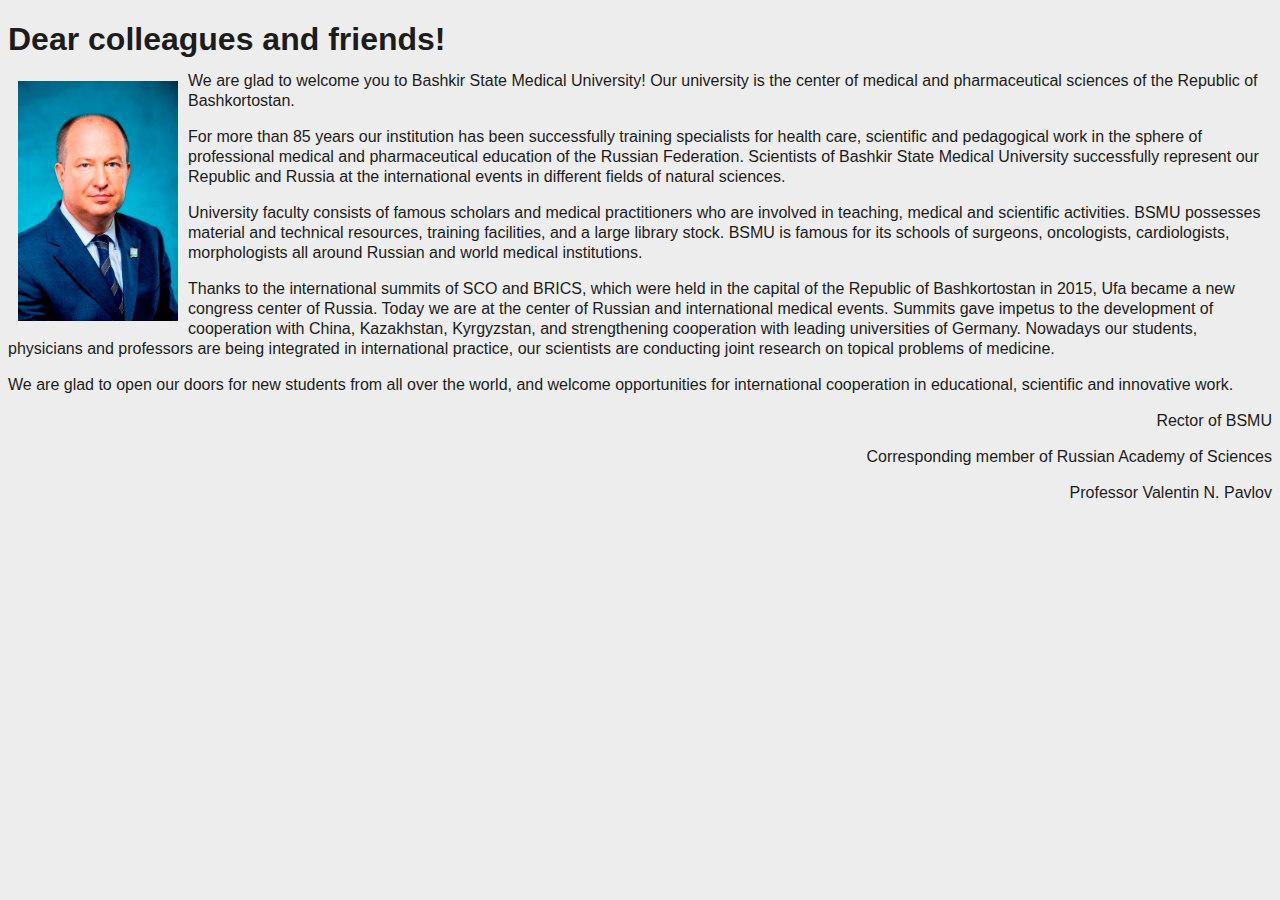
<file: royel/a.html>
<!DOCTYPE html>
<html>
<head>
<meta name="viewport" content="width=device-width, initial-scale=1">
<style>
body {font-family: Arial, Helvetica, sans-serif;}
element.style {
}
.col-mb-12 {
    width: 100%;
}
@media (max-width: 768px)
.col {
    padding-left: 5px;
    padding-right: 5px;
}
.col {
    position: relative;
    min-height: 1px;
    float: left;
    -webkit-box-sizing: border-box;
    -moz-box-sizing: border-box;
    box-sizing: border-box;
}
div {
    display: block;
}
style attribute {
    text-align: justify;
}
.container-white {
    background: #0C426F;
    color: #fff;
    padding: 30px 0;
}

element.style {
}
.col-mb-12 {
    width: 100%;
}
@media (max-width: 768px)
.col {
    padding-left: 5px;
    padding-right: 5px;
}
.col {
    position: relative;
    min-height: 1px;
    float: left;
    -webkit-box-sizing: border-box;
    -moz-box-sizing: border-box;
    box-sizing: border-box;
}
user agent stylesheet
div {
    display: block;
}
style attribute {
    text-align: justify;
}
.container-white {
    background: #0C426F;
    color: #fff;
    padding: 30px 0;
}
body {
    font-size: 16px;
    line-height: 20px;
    font-family: "PT Sans", PTsans, Arial, sans-serif;
    color: #1c1c1c;
    background: #ededed;
}
html, button, input, select, textarea {
    color: #1c1c1c;
}
html {
    font-family: sans-serif;
    -ms-text-size-adjust: 100%;
    -webkit-text-size-adjust: 100%;
}




</style>
</head>
<body>





<div class="col col-mb-12">
			<h1>Dear colleagues and friends! </h1>
 <img width="160" alt="boss.jpg" src="boss.jpg" height="240" border="0" style="float: left; padding: 10px;" title="pavlov6.jpg">
			<p>
				 We are glad to welcome you to Bashkir State Medical University! Our university is the center of medical and pharmaceutical sciences of the Republic of Bashkortostan.
			</p>
			<p>
				 For more than 85 years our institution has been successfully training specialists for health care, scientific and pedagogical work in the sphere of professional medical and pharmaceutical education of the Russian Federation. Scientists of Bashkir State Medical University successfully represent our Republic and Russia at the international events in different fields of natural sciences.
			</p>
			<p>
				 University faculty consists of famous scholars and medical practitioners who are involved in teaching, medical and scientific activities. BSMU possesses material and technical resources, training facilities, and a large library stock. BSMU is famous for its schools of surgeons, oncologists, cardiologists, morphologists all around Russian and world medical institutions.
			</p>
			<p>
				 Thanks to the international summits of SCO and BRICS, which were held in the capital of the Republic of Bashkortostan in 2015, Ufa became a new congress center of Russia. Today we are at the center of Russian and international medical events. Summits gave impetus to the development of cooperation with China, Kazakhstan, Kyrgyzstan, and strengthening cooperation with leading universities of Germany. Nowadays our students, physicians and professors are being integrated in international practice, our scientists are conducting joint research on topical problems of medicine.
			</p>
			<p>
			</p>
			<p>
				 We are glad to open our doors for new students from all over the world, and welcome opportunities for international cooperation in educational, scientific and innovative work.&nbsp;
			</p>
			<p align="right">
				 Rector of BSMU
			</p>
			<p align="right">
				 Corresponding member of Russian Academy of Sciences
			</p>
			<p align="right">
				 Professor Valentin N. Pavlov
			</p>
		</div>
</file>
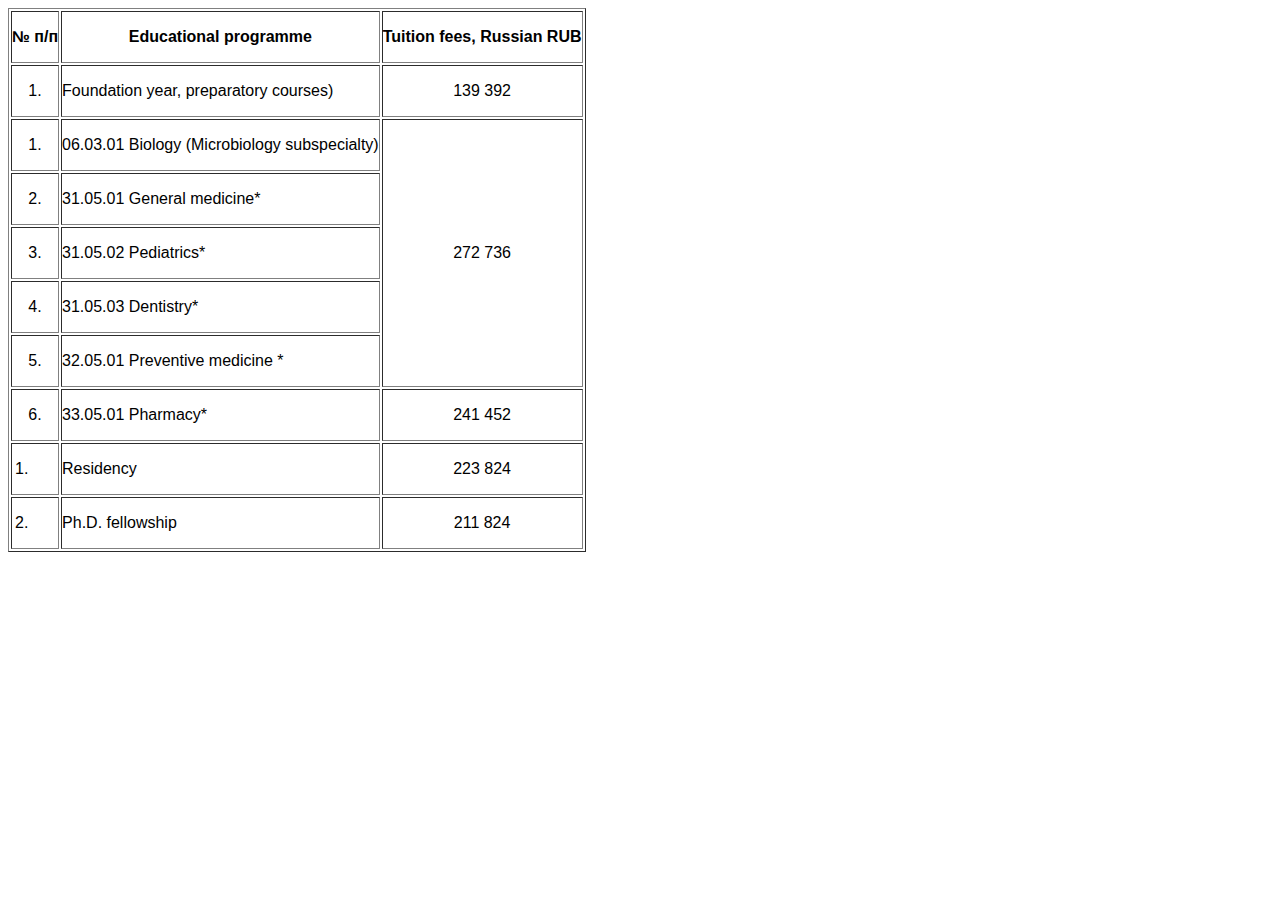
<file: royel/as.html>
<!DOCTYPE html>
<html>
<head>
<meta name="viewport" content="width=device-width, initial-scale=1">
<style>
body {font-family: Arial, Helvetica, sans-serif;}

table {
    max-width: 100%;
    background-color: transparent;
    border-collapse: collapse;
    border-spacing: 0;
}

table {
    border-collapse: collapse;
    border-spacing: 0;
}
table[Attributes Style] {
    border-top-width: 1px;
    border-right-width: 1px;
    border-bottom-width: 1px;
    border-left-width: 1px;
    -webkit-border-horizontal-spacing: 0px;
    -webkit-border-vertical-spacing: 0px;
}
table {
    display: table;
    border-collapse: separate;
    box-sizing: border-box;
    text-indent: initial;
    border-spacing: 2px;
    border-color: grey;
}

</style>
</head>
<body>



<table border="1" cellspacing="0" cellpadding="0">
<tbody>
<tr>
	<td style="text-align: justify;">
		<p align="center">
 <b>№ п/п </b>
		</p>
	</td>
	<td style="text-align: justify;">
		<p align="center">
 <b>Educational programme</b>
		</p>
	</td>
	<td style="text-align: justify;">
		<p align="center">
 <b>Tuition fees, Russian RUB</b>
		</p>
	</td>
</tr>
<tr>
	<td style="text-align: justify;">
		<p align="center">
			 1.
		</p>
	</td>
	<td style="text-align: justify;">
		<p>
			 Foundation year, preparatory courses)
		</p>
	</td>
	<td style="text-align: justify;">
		<p align="center">
			 139 392
		</p>
	</td>
</tr>
<tr>
	<td style="text-align: justify;">
		<p align="center">
			 1.
		</p>
	</td>
	<td style="text-align: justify;">
		<p>
			 06.03.01 Biology (Microbiology subspecialty)
		</p>
	</td>
	<td rowspan="5" style="text-align: justify;">
		<p align="center">
			 272 736
		</p>
	</td>
</tr>
<tr>
	<td style="text-align: justify;">
		<p align="center">
			 2.
		</p>
	</td>
	<td style="text-align: justify;">
		<p>
			 31.05.01 General medicine*
		</p>
	</td>
</tr>
<tr>
	<td style="text-align: justify;">
		<p align="center">
			 3.
		</p>
	</td>
	<td style="text-align: justify;">
		<p>
			 31.05.02 Pediatrics*
		</p>
	</td>
</tr>
<tr>
	<td style="text-align: justify;">
		<p align="center">
			 4.
		</p>
	</td>
	<td style="text-align: justify;">
		<p>
			 31.05.03 Dentistry*
		</p>
	</td>
</tr>
<tr>
	<td style="text-align: justify;">
		<p align="center">
			 5.
		</p>
	</td>
	<td style="text-align: justify;">
		<p>
			 32.05.01 Preventive medicine *
		</p>
	</td>
</tr>
<tr>
	<td style="text-align: justify;">
		<p align="center">
			 6.
		</p>
	</td>
	<td style="text-align: justify;">
		<p>
			 33.05.01 Pharmacy*
		</p>
	</td>
	<td style="text-align: justify;">
		<p align="center">
			 241 452
		</p>
	</td>
</tr>
<tr>
	<td style="text-align: justify;">
		<p align="center">
			 1.&nbsp;&nbsp;&nbsp;&nbsp; &nbsp;
		</p>
	</td>
	<td style="text-align: justify;">
		<p>
			 Residency
		</p>
	</td>
	<td style="text-align: justify;">
		<p align="center">
			 223 824
		</p>
	</td>
</tr>
<tr>
	<td style="text-align: justify;">
		<p align="center">
			 2.&nbsp;&nbsp;&nbsp;&nbsp; &nbsp;
		</p>
	</td>
	<td style="text-align: justify;">
		<p>
			 Ph.D. fellowship
		</p>
	</td>
	<td style="text-align: justify;">
		<p align="center">
			 211 824
		</p>
	</td>
</tr>
</tbody>
</table>
</file>
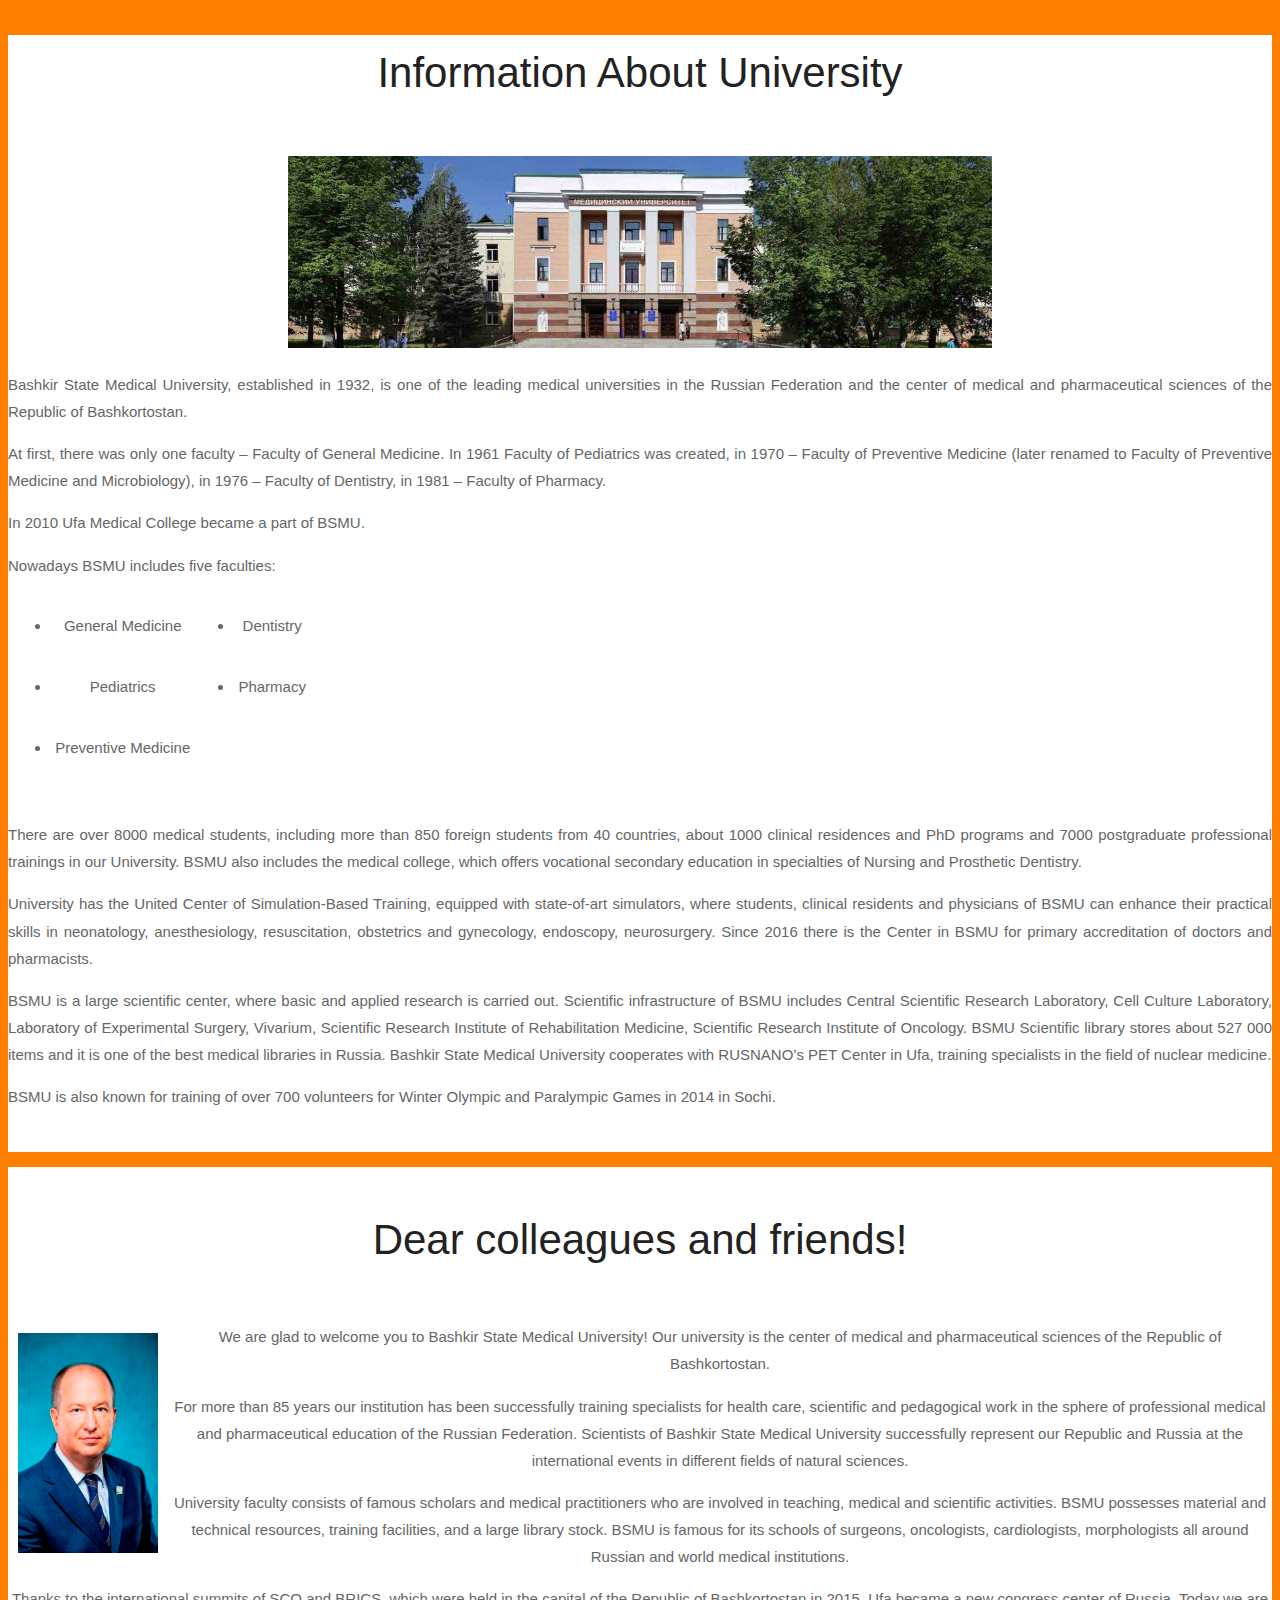
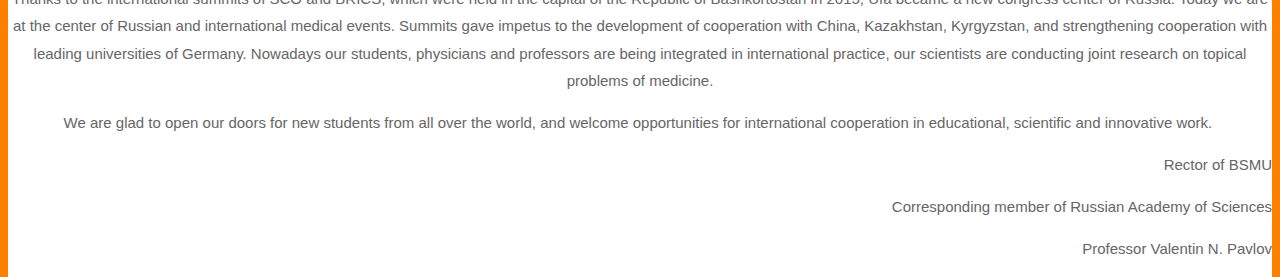
<file: royel/univer.html>
<!DOCTYPE html>
<html>
<head>
<meta name="viewport" content="width=device-width, initial-scale=1">
<style>
body {font-family: Arial, Helvetica, sans-serif;}
element.style {
}
.col-mb-12 {
    width: 100%;
}
@media (max-width: 768px)
.col {
    padding-left: 5px;
    padding-right: 5px;
}
.col {
    position: relative;
    min-height: 1px;
    float: left;
    -webkit-box-sizing: border-box;
    -moz-box-sizing: border-box;
    box-sizing: border-box;
}
div {
    display: block;
}
style attribute {
    text-align: justify;
}
.container-white {
    background: #0C426F;
    color: #fff;
    padding: 30px 0;
}

element.style {
}
.col-mb-12 {
    width: 100%;
}
@media (max-width: 768px)
.col {
    padding-left: 5px;
    padding-right: 5px;
}
.col {
    position: relative;
    min-height: 1px;
    float: left;
    -webkit-box-sizing: border-box;
    -moz-box-sizing: border-box;
    box-sizing: border-box;
}
user agent stylesheet
div {
    display: block;
}
style attribute {
    text-align: justify;
}
.container-white {
    background: #0C426F;
    color: #fRR;
    padding: 30px 0;
}
body {
    font-size: 16px;
    line-height: 20px;
    font-family: "PT Sans", PTsans, Arial, sans-serif;
    color: #1c1c1c;
    background: #ededed;
}
body {
  background-color: #ff8000;
}

h1 {
  background-color: #000000;
}


div {
  background-color: #ffffff;
}

html, button, input, select, textarea {
    color: #2c2c2c;
}
html {
    font-family: sans-serif;
    -ms-text-size-adjust: 100%;
    -webkit-text-size-adjust: 100%;
}
media (max-width: 767px)
.title-box h2 {
    font-size: 38px;
}

.title-box h2 {
    font-size: 42px;
    font-family: 'Catamaran', sans-serif;
    color: #222222;
    font-weight: 500;
    position: relative;
    padding-bottom: 30px;
    margin-bottom: 15px;
}
h2 {
    font-size: 30px;
}

}
user agent stylesheet
h2 {
    display: block;
    font-size: 1.5em;
    margin-block-start: 0.83em;
    margin-block-end: 0.83em;
    margin-inline-start: 0px;
    margin-inline-end: 0px;
    font-weight: bold;
}
.title-box {
    text-align: center;
    margin-bottom: 30px;
}
.title-box {
    text-align: center;
    margin-bottom: 30px;
}
body {
    color: #666666;
    font-size: 15px;
    font-family: 'Catamaran', sans-serif;
    line-height: 1.80857;
}

}
.title-box h2::after {
    content: "";
    position: absolute;
    background: url(tag-line.png)no-repeat center;
    width: 120px;
    height: 20px;
    bottom: 0;
    left: 0;
    right: 0;
    margin: 0 auto;
}
*, ::after, ::before {
    box-sizing: border-box;
}




</style>
</head>
<body>





  <div id="services" class="services-box">
    <div class="container">
      <div class="row">
        <div class="col-lg-12">
          <div class="title-box">
            <h2>Information About University</h2>
<p style="text-align: center;">
  <img width="704" alt="0840670ea280462b40efc248f3c9684b.jpg" src="e1aebbdc5917eddc960b85fb11a97a40.jpg" height="192" title="0840670ea280462b40efc248f3c9684b.jpg"><br>
</p>
<p style="text-align: justify;">
	 Bashkir State Medical University, established in 1932, is one of the leading medical universities in the Russian Federation and the center of medical and pharmaceutical sciences of the Republic of Bashkortostan.
</p>
<p style="text-align: justify;">
</p>
<p style="text-align: justify;">
	 At first, there was only one faculty – Faculty of General Medicine. In 1961 Faculty of Pediatrics was created, in 1970 – Faculty of Preventive Medicine (later renamed to Faculty of Preventive Medicine and Microbiology), in 1976 – Faculty of Dentistry, in 1981 – Faculty of Pharmacy.&nbsp;
</p>
<p style="text-align: justify;">
</p>
<p style="text-align: justify;">
</p>
<p style="text-align: justify;">
</p>
<p style="text-align: justify;">
	 In 2010 Ufa Medical College became a part of BSMU.
</p>
<p style="text-align: justify;">
</p>
<p style="text-align: justify;">
	 Nowadays BSMU includes five faculties:
</p>
<table>
<tbody>
<tr>
	<td>
		<ul>
			<li>&nbsp;General Medicine<br>
 </li>
		</ul>
	</td>
	<td>
		<ul>
			<li>&nbsp;Dentistry
			<p>
			</p>
 </li>
		</ul>
	</td>
</tr>
<tr>
	<td>
		<ul>
			<li>&nbsp;Pediatrics<br>
 </li>
		</ul>
	</td>
	<td>
		<ul>
			<li style="text-align: justify;">&nbsp;Pharmacy<br>
 </li>
		</ul>
	</td>
</tr>
<tr>
	<td>
		<ul>
			<li>&nbsp;Preventive Medicine<br>
 </li>
		</ul>
	</td>
	<td>
		 &nbsp;
	</td>
</tr>
</tbody>
</table>
 <br>
<p style="text-align: center;">
</p>
<p>
</p>
<p style="text-align: justify;">
	 There are over 8000 medical students, including more than 850 foreign students from 40 countries, about 1000 clinical residences and PhD programs and 7000 postgraduate professional trainings in our University. BSMU also includes the medical college, which offers vocational secondary education in specialties of&nbsp;Nursing&nbsp;and&nbsp;Prosthetic Dentistry.
</p>
<p style="text-align: justify;">
</p>
<p style="text-align: justify;">
	 University has the United Center of Simulation-Based Training, equipped with state-of-art simulators, where students, clinical residents and physicians of BSMU can enhance their practical skills in neonatology, anesthesiology, resuscitation, obstetrics and gynecology, endoscopy, neurosurgery. Since 2016 there is the Center in BSMU for primary accreditation of doctors and pharmacists.
</p>
<p style="text-align: justify;">
</p>
<p style="text-align: justify;">
	BSMU is a large scientific center, where basic and applied research is carried out. Scientific infrastructure of BSMU includes Central Scientific Research Laboratory, Cell Culture Laboratory, Laboratory of Experimental Surgery, Vivarium, Scientific Research Institute of Rehabilitation Medicine, Scientific Research Institute of Oncology. BSMU Scientific library stores about 527&nbsp;000 items and it is one of the best medical libraries in Russia. Bashkir State Medical University cooperates with RUSNANO’s PET Center in Ufa, training specialists in the field of nuclear medicine.
</p>
<p style="text-align: justify;">
</p>
<p style="text-align: justify;">
	 BSMU is also known for training of over 700 volunteers for Winter Olympic and Paralympic Games in 2014 in Sochi.&nbsp;
</p>
 <br>
<p>






  <div class="col col-mb-12">
  			<h2>Dear colleagues and friends! </h2>
   <img width="160" alt="boss.jpg" src="boss.jpg" height="240" border="0" style="float: left; padding: 10px;" title="pavlov6.jpg">
  			<p>
  				 We are glad to welcome you to Bashkir State Medical University! Our university is the center of medical and pharmaceutical sciences of the Republic of Bashkortostan.
  			</p>
  			<p>
  				 For more than 85 years our institution has been successfully training specialists for health care, scientific and pedagogical work in the sphere of professional medical and pharmaceutical education of the Russian Federation. Scientists of Bashkir State Medical University successfully represent our Republic and Russia at the international events in different fields of natural sciences.
  			</p>
  			<p>
  				 University faculty consists of famous scholars and medical practitioners who are involved in teaching, medical and scientific activities. BSMU possesses material and technical resources, training facilities, and a large library stock. BSMU is famous for its schools of surgeons, oncologists, cardiologists, morphologists all around Russian and world medical institutions.
  			</p>
  			<p>
  				 Thanks to the international summits of SCO and BRICS, which were held in the capital of the Republic of Bashkortostan in 2015, Ufa became a new congress center of Russia. Today we are at the center of Russian and international medical events. Summits gave impetus to the development of cooperation with China, Kazakhstan, Kyrgyzstan, and strengthening cooperation with leading universities of Germany. Nowadays our students, physicians and professors are being integrated in international practice, our scientists are conducting joint research on topical problems of medicine.
  			</p>
  			<p>
  			</p>
  			<p>
  				 We are glad to open our doors for new students from all over the world, and welcome opportunities for international cooperation in educational, scientific and innovative work.&nbsp;
  			</p>
  			<p align="right">
  				 Rector of BSMU
  			</p>
  			<p align="right">
  				 Corresponding member of Russian Academy of Sciences
  			</p>
  			<p align="right">
  				 Professor Valentin N. Pavlov
  			</p>
  		</div>

</p>                                    </div>
</file>
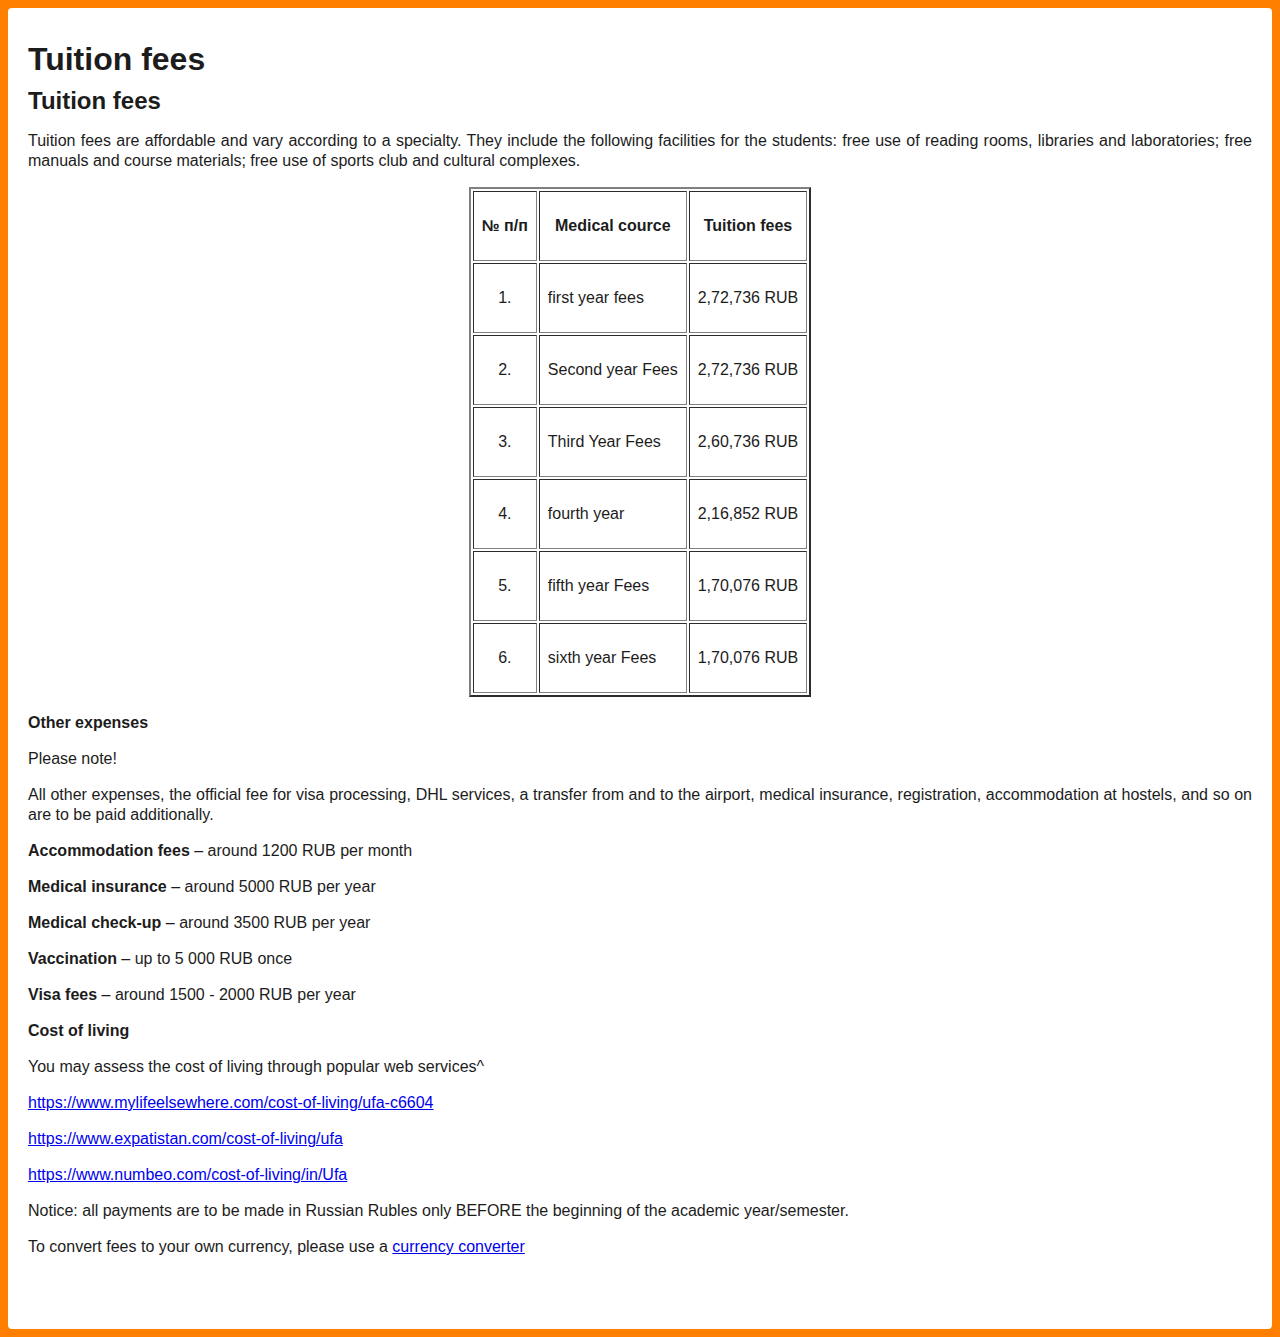
<file: royel/we.html>
<!DOCTYPE html>
<html>
<head>
<meta name="viewport" content="width=device-width, initial-scale=1">
<style>
body {font-family: Arial, Helvetica, sans-serif;}

table {
    max-width: 100%;
    background-color: transparent;
    border-collapse: collapse;
    border-spacing: 0;
}

table {
    border-collapse: collapse;
    border-spacing: 0;
}
table[Attributes Style] {
    border-top-width: 1px;
    border-right-width: 1px;
    border-bottom-width: 1px;
    border-left-width: 1px;
    -webkit-border-horizontal-spacing: 0px;
    -webkit-border-vertical-spacing: 0px;
}
table {
    display: table;
    border-collapse: separate;
    box-sizing: border-box;
    text-indent: initial;
    border-spacing: 2px;
    border-color: grey;
}
element.style {
}
.padding-box {
    padding: 20px;
}
.white-box {
    border-radius: 4px;
}
}
.white-box {
    background: #ffffff;
    color: #828282;
    box-shadow: 0px 5px 15px 0px rgb(0 0 0 / 10%);
}
@media (max-width: 768px)
.col-margin-bottom {
    margin-bottom: 10px;
}
div {
    display: block;
}
body {
    font-size: 16px;
    line-height: 20px;
    font-family: "PT Sans", PTsans, Arial, sans-serif;
    color: #1c1c1c;
    background: #ededed;
}
html, button, input, select, textarea {
    color: #1c1c1c;
}
html {
    font-family: sans-serif;
    -ms-text-size-adjust: 100%;
    -webkit-text-size-adjust: 100%;
}
body {
  background-color: #ff8000;
}




div {
  background-color: #ffffff;
}

</style>
</head>
<body>


<div class="white-box col-margin-bottom padding-box ">
                                        <h1>Tuition fees</h1>

<h2 style="text-align: justify;"><b>Tuition fees</b><br>
 </h2>
<p style="text-align: justify;">
</p>
<p style="text-align: justify;">
	 Tuition fees are affordable and vary according to a specialty. They include the following facilities for the students: free use of reading rooms, libraries and laboratories; free manuals and course materials; free use of sports club and cultural complexes.
</p>
<p style="text-align: justify;">
</p>
<table border="2" cellspacing="8" cellpadding="8" align="center">
<tbody>
<tr>
	<td style="text-align: justify;">
		<p align="center">
 <b>№ п/п </b>
		</p>
	</td>
	<td style="text-align: justify;">
		<p align="center">
 <b>Medical cource</b>
		</p>
	</td>
	<td style="text-align: justify;">
		<p align="center">
 <b>Tuition fees</b>
		</p>
	</td>
</tr>
<tr>
	<td style="text-align: justify;">
		<p align="center">
			 1.
		</p>
	</td>
	<td style="text-align: justify;">
		<p>
			 first year fees
		</p>
	</td>
	<td style="text-align: justify;">
		<p align="center">
			 2,72,736 RUB
		</p>
	</td>
</tr>
<tr>
	<td style="text-align: justify;">
		<p align="center">
			 2.
		</p>
	</td>
	<td style="text-align: justify;">
		<p>
			 Second year Fees
		</p>
	</td>
	<td  style="text-align: justify;">
		<p align="center">
			 2,72,736 RUB
		</p>
	</td>
</tr>
<tr>
	<td style="text-align: justify;">
		<p align="center">
			 3.
		</p>
	</td>
	<td style="text-align: justify;">
		<p>
			  Third Year Fees
		</p>
	</td>
  <td  style="text-align: justify;">
		<p align="center">
			 2,60,736 RUB
		</p>
	</td>
</tr>
<tr>
	<td style="text-align: justify;">
		<p align="center">
			 4.
		</p>
	</td>

   <td style="text-align: justify;">
		<p>
			 fourth year
		</p>
	</td>
  <td  style="text-align: justify;">
		<p align="center">
			 2,16,852 RUB
		</p>
	</td>
</tr>
<tr>
	<td style="text-align: justify;">
		<p align="center">
			 5.
		</p>
	</td>
	<td style="text-align: justify;">
		<p>
			 fifth year Fees
		</p>
	</td>
  <td  style="text-align: justify;">
    <p align="center">
       1,70,076 RUB
    </p>
  </td>
</tr>
<tr>
	<td style="text-align: justify;">
		<p align="center">
			 6.
		</p>
	</td>
	<td style="text-align: justify;">
		<p>
			  sixth year Fees
		</p>
	</td>
	<td style="text-align: justify;">
		<p align="center">
			 1,70,076 RUB
		</p>
	</td>
</tr>

</tbody>

</table>

<p style="text-align: justify;">
 <b>Other expenses</b>
</p>
<p style="text-align: justify;">
</p>
<p style="text-align: justify;">
	 Please note!
</p>
<p style="text-align: justify;">
</p>
<p style="text-align: justify;">
	 All other expenses, the official fee for visa processing, DHL services, a transfer from and to the airport, medical insurance, registration, accommodation at hostels, and so on are to be paid additionally.&nbsp;
</p>
<p style="text-align: justify;">
</p>
<p style="text-align: justify;">
 <b>Accommodation fees</b> – around 1200 RUB per month
</p>
<p style="text-align: justify;">
</p>
<p style="text-align: justify;">
 <b>Medical insurance</b> – around 5000 RUB per year
</p>
<p style="text-align: justify;">
</p>
<p style="text-align: justify;">
 <b>Medical check-up </b>– around 3500 RUB per year
</p>
<p style="text-align: justify;">
</p>
<p style="text-align: justify;">
 <b>Vaccination</b> – up to 5&nbsp;000 RUB once
</p>
<p style="text-align: justify;">
</p>
<p style="text-align: justify;">
 <b>Visa fees</b> – around 1500 - 2000 RUB per year
</p>
<p style="text-align: justify;">
</p>
<p style="text-align: justify;">
 <b>Cost of living </b>
</p>
 <b> </b>
<p style="text-align: justify;">
 <b> </b>
</p>
 <b> </b>
<p style="text-align: justify;">
	 You may assess the cost of living through popular web services^
</p>
<p style="text-align: justify;">
</p>
<p style="text-align: justify;">
 <a href="https://www.mylifeelsewhere.com/cost-of-living/ufa-c6604">https://www.mylifeelsewhere.com/cost-of-living/ufa-c6604</a>
</p>
<p style="text-align: justify;">
</p>
<p style="text-align: justify;">
 <a href="https://www.expatistan.com/cost-of-living/ufa">https://www.expatistan.com/cost-of-living/ufa</a>
</p>
<p style="text-align: justify;">
</p>
<p style="text-align: justify;">
 <a href="https://www.numbeo.com/cost-of-living/in/Ufa">https://www.numbeo.com/cost-of-living/in/Ufa</a>
</p>
<p style="text-align: justify;">
</p>
<p style="text-align: justify;">
	 Notice: all payments are to be made in Russian Rubles only BEFORE the beginning of the academic year/semester.
</p>
<p style="text-align: justify;">
</p>
<p style="text-align: justify;">
	 To convert fees to your own currency, please use a <a href="http://www.xe.com/currency/rub-russian-ruble" target="_blank">currency converter</a>
</p>
<p style="text-align: justify;">
</p>
<p style="text-align: justify;">
</p>
<p style="text-align: justify;">
</p>
<p style="text-align: justify;">
	 &nbsp;
</p>
<p>
 <a href="http://www.xe.com/currency/rub-russian-ruble" target="_blank"></a>
</p>
<p>
 <a href="http://www.xe.com/currency/rub-russian-ruble" target="_blank"></a>


</p>                                    </div>
</file>
